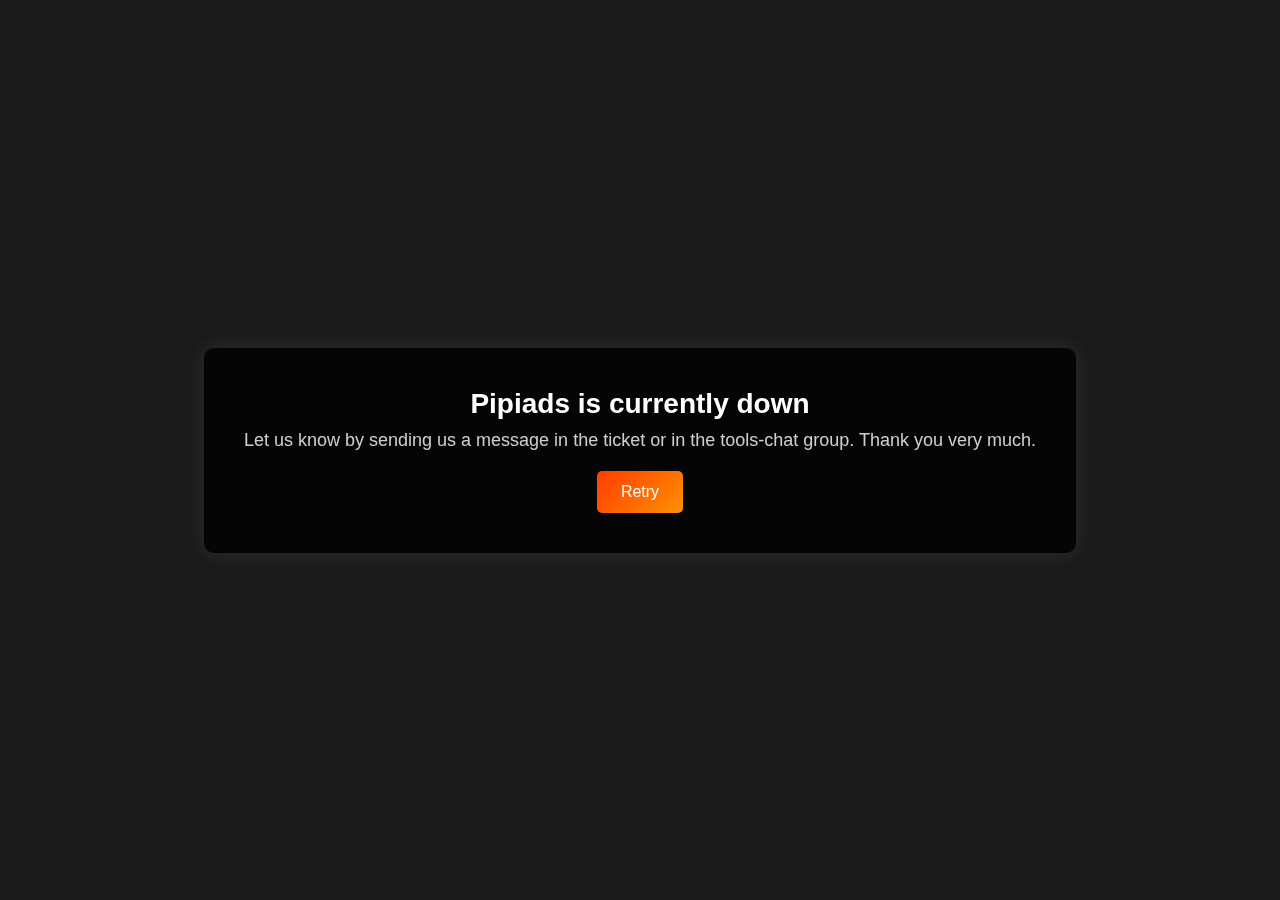
<file: account1.html>
<!DOCTYPE html>
<html lang="en">
<head>
    <meta charset="UTF-8">
    <meta name="viewport" content="width=device-width, initial-scale=1.0">
    <title>Pipiads - Service Unavailable</title>
    <style>
        /* Global reset */
        * {
            margin: 0;
            padding: 0;
            box-sizing: border-box;
            font-family: Arial, sans-serif;
        }

        /* Fullscreen Background */
        body {
            background-color: #1a1a1a;
            color: white;
            display: flex;
            justify-content: center;
            align-items: center;
            height: 100vh;
            text-align: center;
        }

        /* Blurred Background Effect */
        .background {
            position: fixed;
            width: 100%;
            height: 100%;
            background: url('https://source.unsplash.com/1600x900/?technology,network') no-repeat center;
            background-size: cover;
            filter: blur(5px);
            z-index: -1;
        }

        /* Main Content Box */
        .container {
            background: rgba(0, 0, 0, 0.8);
            padding: 40px;
            border-radius: 10px;
            box-shadow: 0 0 20px rgba(255, 255, 255, 0.1);
            animation: fadeIn 1s ease-in-out;
        }

        h1 {
            font-size: 28px;
            margin-bottom: 10px;
        }

        p {
            font-size: 18px;
            opacity: 0.8;
            margin-bottom: 20px;
        }

        /* Animated Button */
        .retry-btn {
            display: inline-block;
            padding: 12px 24px;
            background: linear-gradient(135deg, #ff3d00, #ff9100);
            color: white;
            font-size: 16px;
            text-decoration: none;
            border-radius: 5px;
            transition: transform 0.2s, background 0.3s;
        }

        .retry-btn:hover {
            transform: scale(1.05);
            background: linear-gradient(135deg, #ff9100, #ff3d00);
        }

        /* Fade-in Animation */
        @keyframes fadeIn {
            from { opacity: 0; transform: translateY(-10px); }
            to { opacity: 1; transform: translateY(0); }
        }
    </style>
</head>
<body>

    <div class="background"></div>

    <div class="container">
        <h1>Pipiads is currently down</h1>
        <p>Let us know by sending us a message in the ticket or in the tools-chat group. Thank you very much.</p>
        <a href="https://www.pipiads.com" class="retry-btn">Retry</a>
    </div>

</body>
</html>
</file>
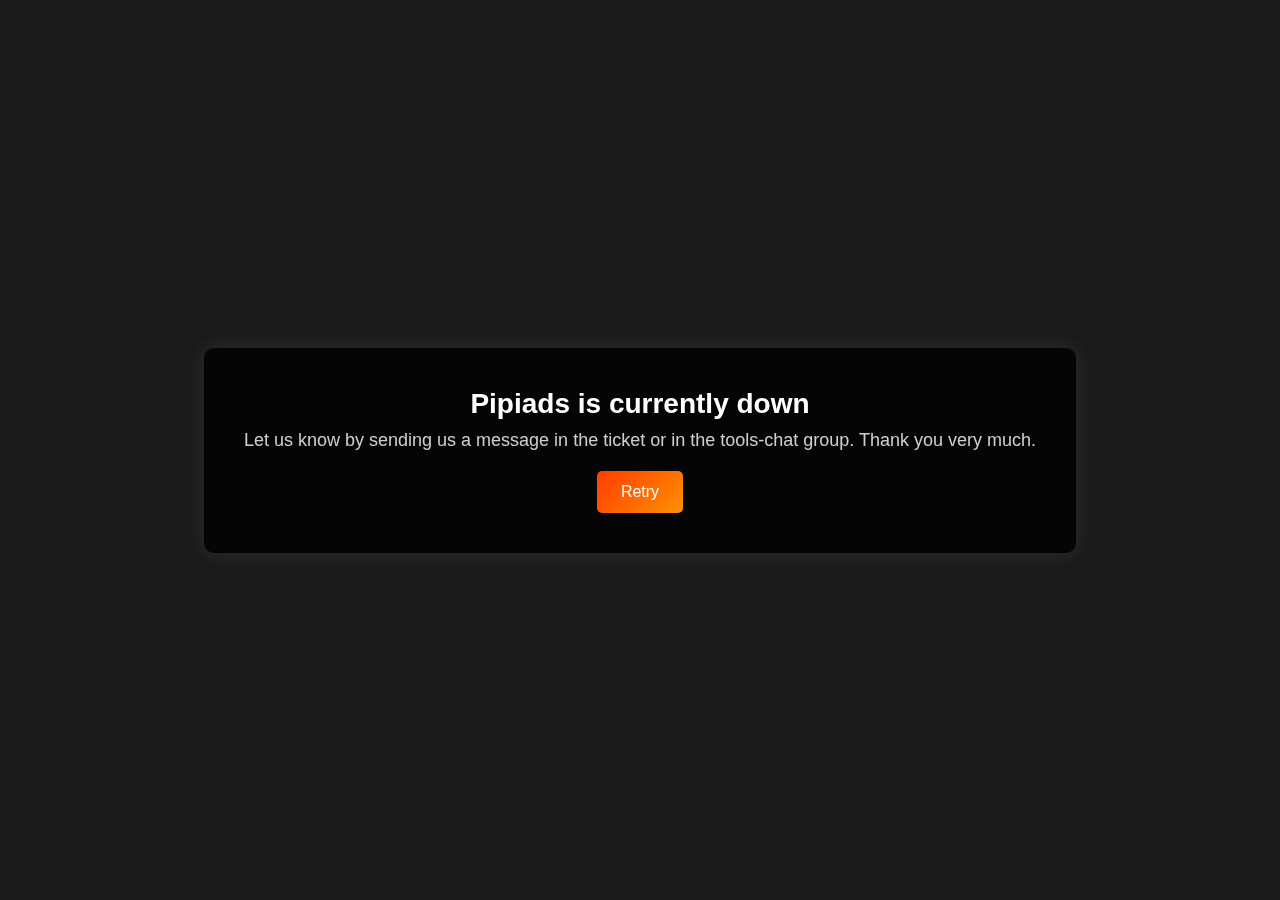
<file: account3.html>
<!DOCTYPE html>
<html lang="en">
<head>
    <meta charset="UTF-8">
    <meta name="viewport" content="width=device-width, initial-scale=1.0">
    <title>Pipiads - Service Unavailable</title>
    <style>
        /* Global reset */
        * {
            margin: 0;
            padding: 0;
            box-sizing: border-box;
            font-family: Arial, sans-serif;
        }

        /* Fullscreen Background */
        body {
            background-color: #1a1a1a;
            color: white;
            display: flex;
            justify-content: center;
            align-items: center;
            height: 100vh;
            text-align: center;
        }

        /* Blurred Background Effect */
        .background {
            position: fixed;
            width: 100%;
            height: 100%;
            background: url('https://source.unsplash.com/1600x900/?technology,network') no-repeat center;
            background-size: cover;
            filter: blur(5px);
            z-index: -1;
        }

        /* Main Content Box */
        .container {
            background: rgba(0, 0, 0, 0.8);
            padding: 40px;
            border-radius: 10px;
            box-shadow: 0 0 20px rgba(255, 255, 255, 0.1);
            animation: fadeIn 1s ease-in-out;
        }

        h1 {
            font-size: 28px;
            margin-bottom: 10px;
        }

        p {
            font-size: 18px;
            opacity: 0.8;
            margin-bottom: 20px;
        }

        /* Animated Button */
        .retry-btn {
            display: inline-block;
            padding: 12px 24px;
            background: linear-gradient(135deg, #ff3d00, #ff9100);
            color: white;
            font-size: 16px;
            text-decoration: none;
            border-radius: 5px;
            transition: transform 0.2s, background 0.3s;
        }

        .retry-btn:hover {
            transform: scale(1.05);
            background: linear-gradient(135deg, #ff9100, #ff3d00);
        }

        /* Fade-in Animation */
        @keyframes fadeIn {
            from { opacity: 0; transform: translateY(-10px); }
            to { opacity: 1; transform: translateY(0); }
        }
    </style>
</head>
<body>

    <div class="background"></div>

    <div class="container">
        <h1>Pipiads is currently down</h1>
        <p>Let us know by sending us a message in the ticket or in the tools-chat group. Thank you very much.</p>
        <a href="https://ecomefficiency.xyz/pipiadsaccount.html" class="retry-btn">Retry</a>
    </div>

</body>
</html>
</file>
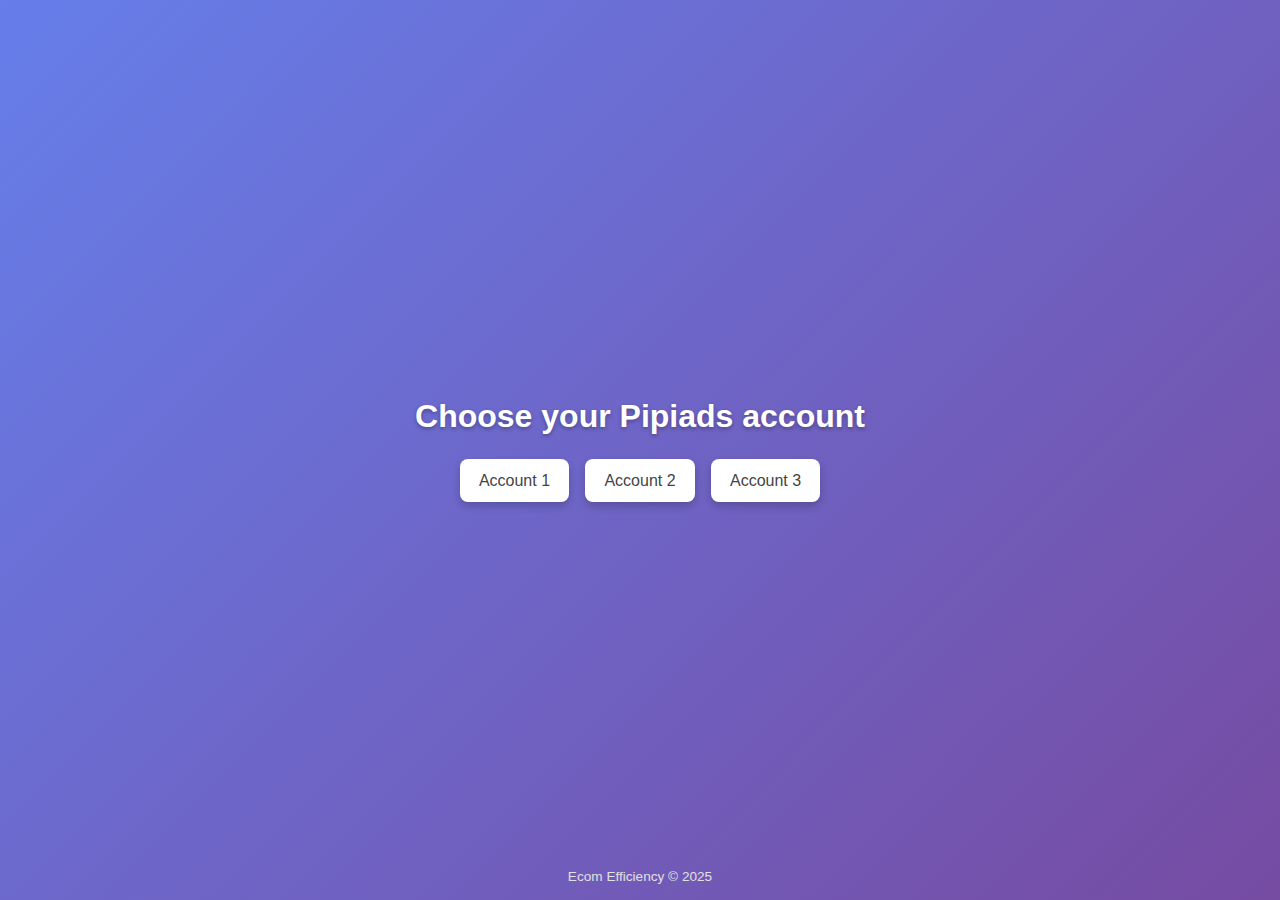
<file: pipiadsaccount.html>
<!DOCTYPE html>
<html lang="fr">
<head>
  <meta charset="UTF-8" />
  <title>Pipiads account selection</title>
  <style>
    /* Réinitialisation basique */
    * {
      margin: 0;
      padding: 0;
      box-sizing: border-box;
    }
    body {
      font-family: Arial, sans-serif;
      background: linear-gradient(135deg, #667eea, #764ba2);
      color: #fff;
      min-height: 100vh;
      display: flex;
      flex-direction: column;
      align-items: center;
      justify-content: center;
    }

    h1 {
      font-size: 2rem;
      margin-bottom: 1.5rem;
      text-shadow: 0 2px 4px rgba(0,0,0,0.3);
    }

    .button-container {
      display: flex;
      gap: 1rem;
    }

    button {
      background-color: #fff;
      color: #444;
      font-size: 1rem;
      padding: 0.8rem 1.2rem;
      border: none;
      border-radius: 0.5rem;
      cursor: pointer;
      box-shadow: 0 4px 8px rgba(0,0,0,0.2);
      transition: transform 0.2s ease, box-shadow 0.2s ease;
    }
    button:hover {
      transform: translateY(-2px);
      box-shadow: 0 6px 12px rgba(0,0,0,0.3);
    }
    button:active {
      transform: translateY(0);
      box-shadow: 0 4px 8px rgba(0,0,0,0.2);
    }

    /* Optionnel : style pour un footer */
    footer {
      position: absolute;
      bottom: 1rem;
      font-size: 0.85rem;
      color: #e0e0e0;
    }
  </style>
</head>
<body>

  <h1>Choose your Pipiads account</h1>

  <div class="button-container">
    <button onclick="window.location.href='https://ecomefficiency.xyz/account1.html'">Account 1</button>
    <button onclick="window.location.href='https://ecomefficiency.xyz/account2.html'">Account 2</button>
    <button onclick="window.location.href='https://ecomefficiency.xyz/account3.html'">Account 3</button>
  </div>

  <footer>Ecom Efficiency &copy; 2025</footer>

</body>
</html>
</file>
